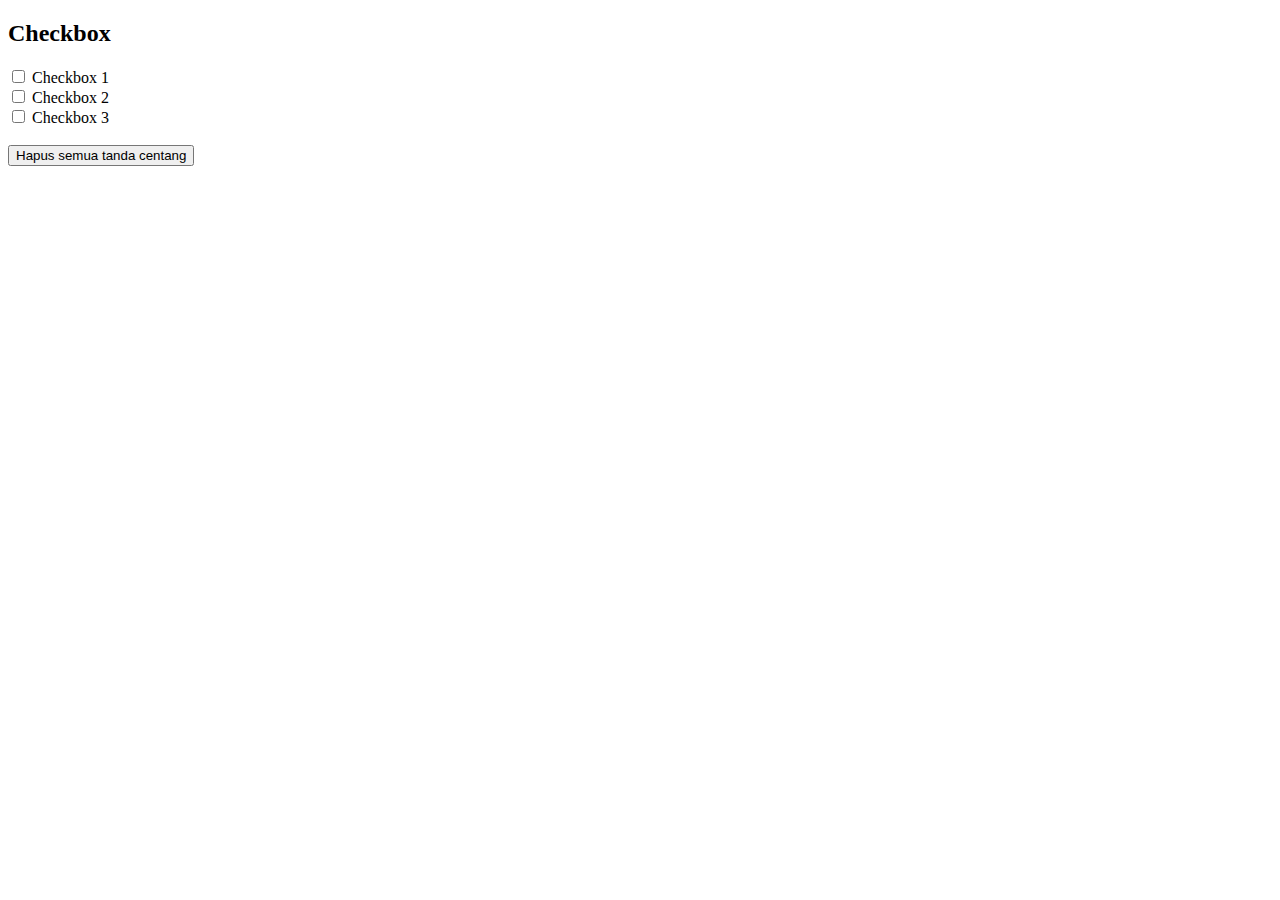
<file: product/checkbox/css-stylish-search-box/dist/index.html>
<!DOCTYPE html>
<html>
<body>

<h2>Checkbox</h2>

<input type="checkbox" id="myCheck1"  value="1">
<label for="myCheck1"> Checkbox 1</label><br>
<input type="checkbox" id="myCheck2"  value="2">
<label for="myCheck2"> Checkbox 2</label><br>
<input type="checkbox" id="myCheck3"  value="3">
<label for="myCheck3"> Checkbox 3</label><br><br>

<button onclick="myFunction()">Hapus semua tanda centang</button>

<script>
function myFunction() {
  var checkboxes = document.querySelectorAll('input[type=checkbox]');
  for (var i = 0; i < checkboxes.length; i++) {
    if (checkboxes[i].checked) {
      checkboxes[i].checked = false;
    }
  }
}
</script>

</body>
</html>
</file>
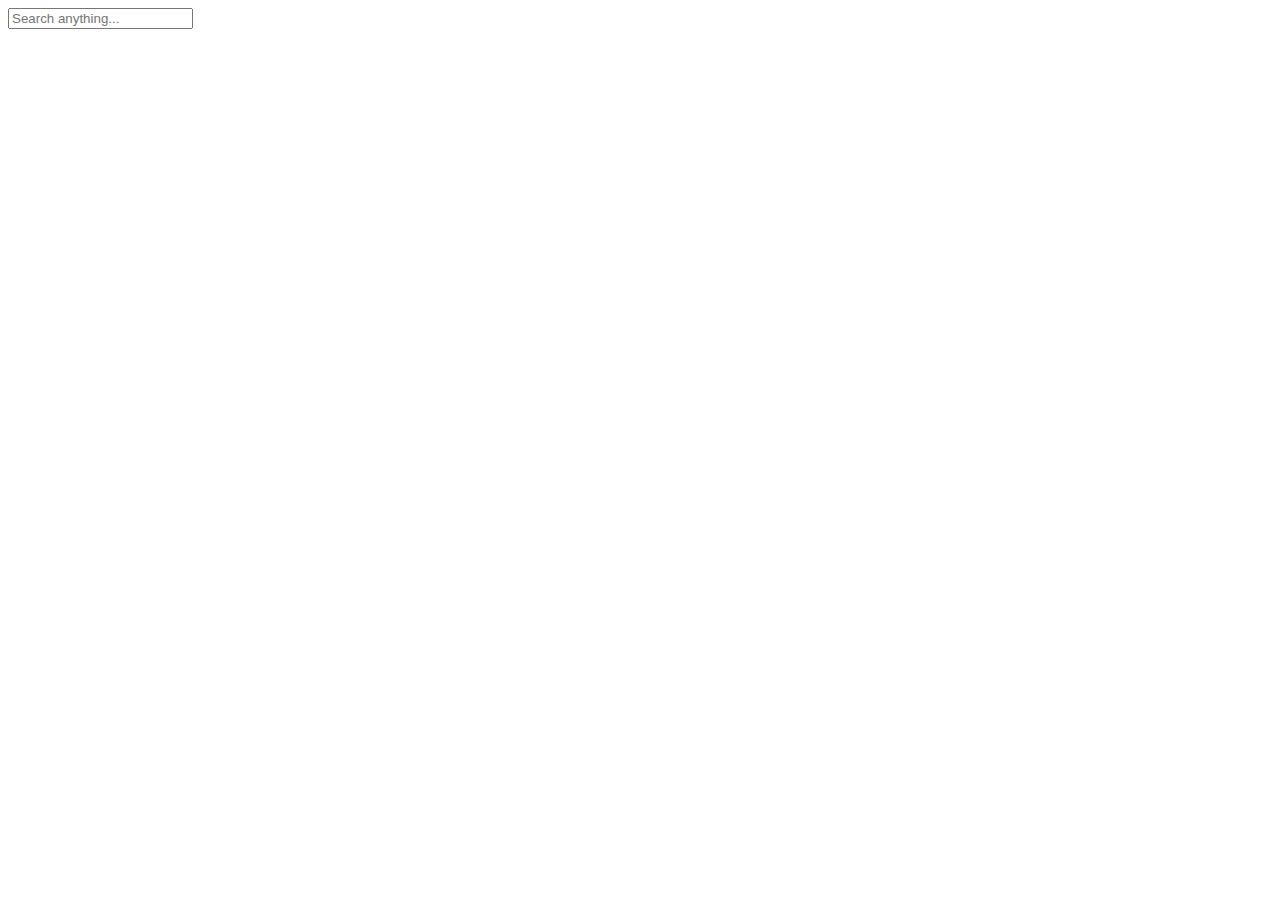
<file: product/checkbox/css-stylish-search-box/src/index.html>
<!DOCTYPE html>
<html lang="en">
<head>
  <meta charset="UTF-8">
  <meta name="viewport" content="width=device-width, initial-scale=1.0">
  <meta http-equiv="X-UA-Compatible" content="ie=edge">
  <title>Css Search Box Practice</title>
<!--  font awesome  -->
  <link rel="stylesheet" href="https://use.fontawesome.com/releases/v5.8.1/css/all.css" integrity="sha384-50oBUHEmvpQ+1lW4y57PTFmhCaXp0ML5d60M1M7uH2+nqUivzIebhndOJK28anvf" crossorigin="anonymous">
  
</head>
<body>
  <div class="container">
      <input type="text" id="box" placeholder="Search anything..." class="search__box">
      <i class="fas fa-search search__icon" id="icon" onclick="toggleShow()"></i>
  </div>
</body>
</html>
</file>
